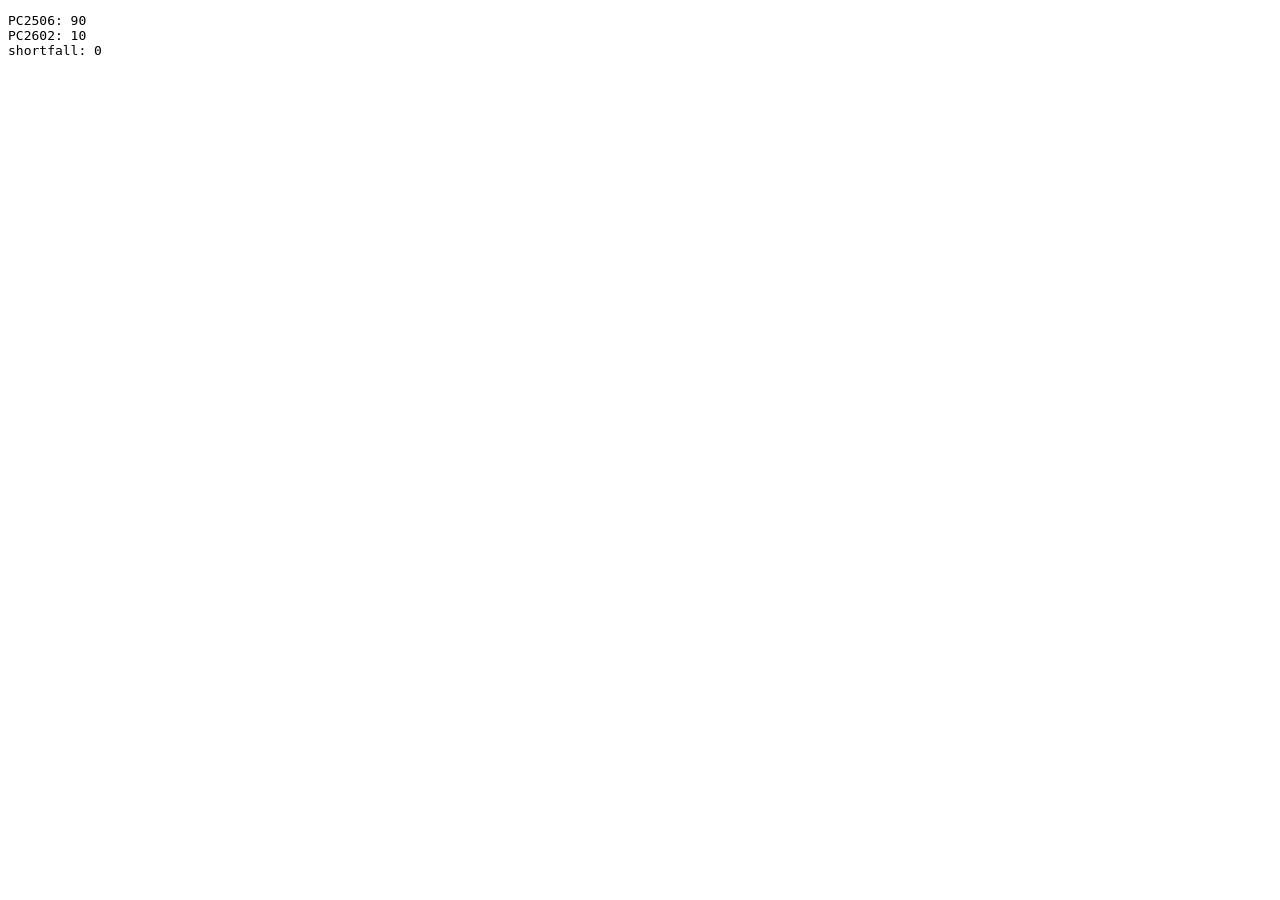
<file: test.html>
<!doctype html>
<meta charset="utf-8">
<title>PIMS test</title>
<pre id="out"></pre>
<script src="data.js"></script>
<script src="logic.js"></script>
<script>
  const r = fefoAllocate('P1', 100);
  document.getElementById('out').textContent =
    r.picks.map(p => p.batch.batchNo + ': ' + p.qty).join('\n') +
    '\nshortfall: ' + r.shortfall;
</script>
</file>
